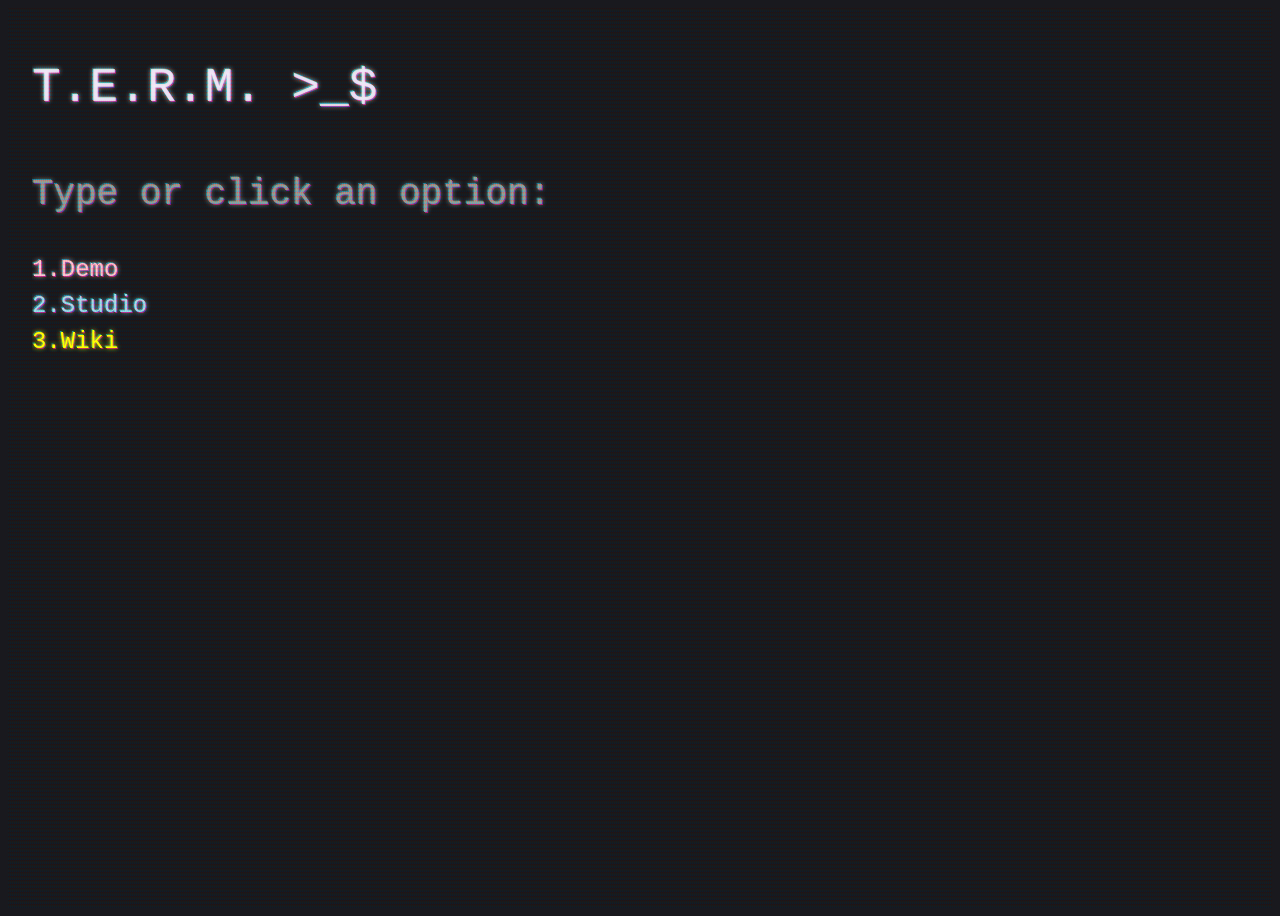
<file: docs/index.html>
<!doctype html>
<html lang="en">

<head>
	<meta charset="UTF-8" />
	<meta name="viewport" content="width=device-width, initial-scale=1" />
	<title>T.E.R.M. >_$ </title>
	<link rel="icon" type="image/png" href="./assets/favicon-96x96.png" sizes="96x96" />
	<link rel="icon" type="image/svg+xml" href="./assets/favicon.svg" />
	<link rel="shortcut icon" href="./assets/favicon.ico" />
	<link rel="apple-touch-icon" sizes="180x180" href="./assets/apple-touch-icon.png" />
	<link rel="manifest" href="./assets/site.webmanifest" />
	<link rel="stylesheet" href="./style/term.css" />
</head>

<body class="crt">
	<main class="wrapper">
		<h1 class="code print1">T.E.R.M. ><span class="cursor">_</span>$ </h1>
		<h2 class="code print2">Type or click an option:</h2>
		<span class="code print3"><a href="demo.html" class="pink">1.Demo</a></span>
		<span class="code print4"><a href="studio/term-studio.html" class="lightblue">2.Studio</a></span>
		<span class="code print5"><a href="https://github.com/amirabet/T.E.R.M./wiki" class="yellow">3.Wiki</a></span>
	</main>
	<script>
		const optionLinks = Array.from(document.querySelectorAll(".code a"));

		document.addEventListener("keydown", (event) => {
			if (event.ctrlKey || event.altKey || event.metaKey) return;

			const index = Number.parseInt(event.key, 10) - 1;
			const link = optionLinks[index];

			if (!Number.isInteger(index) || !link || !link.href || link.getAttribute("href") === "#") {
				return;
			}

			window.location.href = link.href;
		});
	</script>
</body>

</html>
</file>
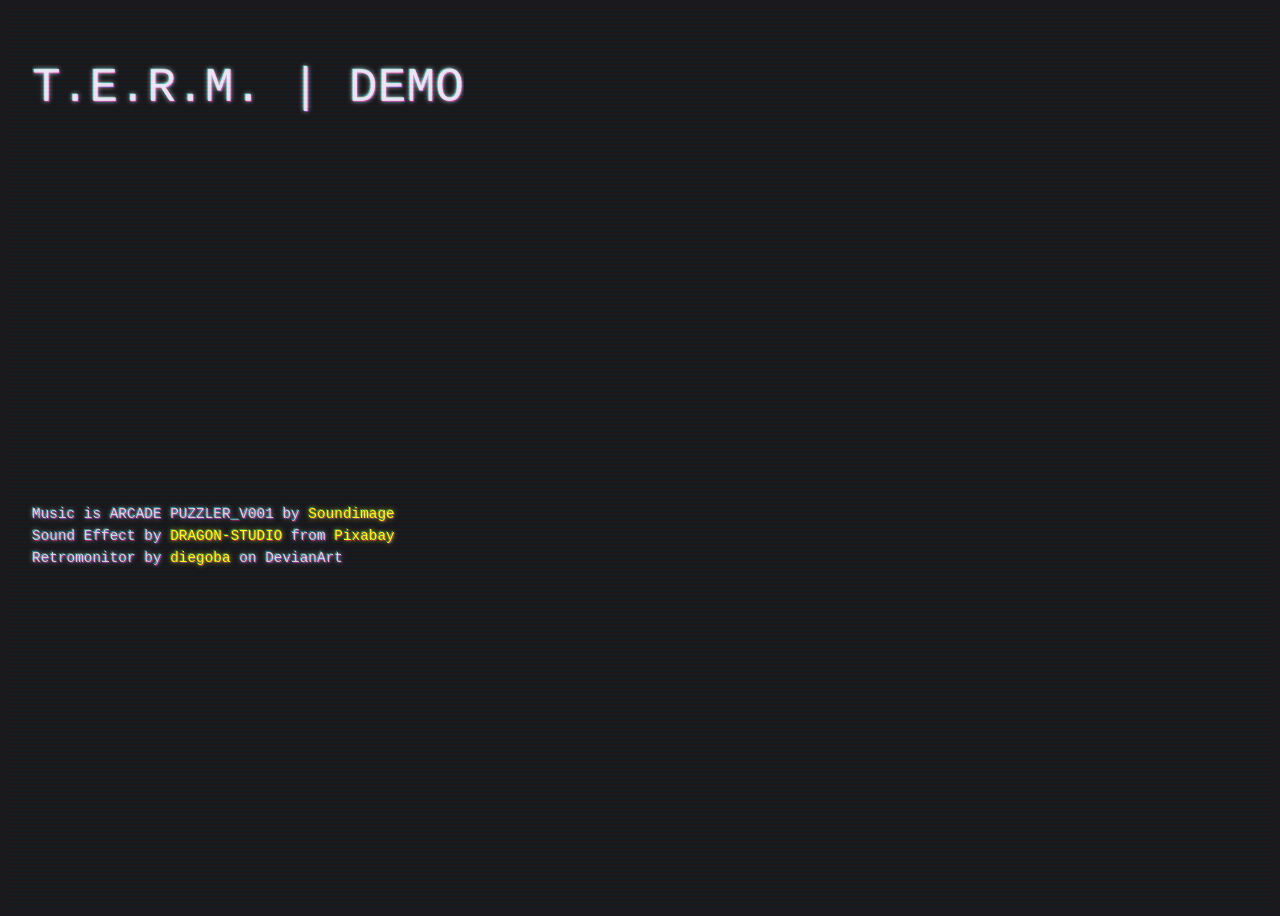
<file: docs/demo.html>
<!doctype html>
<html lang="en">

<head>
	<meta charset="UTF-8" />
	<meta name="viewport" content="width=device-width, initial-scale=1" />
	<title>T.E.R.M. >_$ | DEMO</title>
	<link rel="icon" type="image/png" href="./assets/favicon-96x96.png" sizes="96x96" />
	<link rel="icon" type="image/svg+xml" href="./assets/favicon.svg" />
	<link rel="shortcut icon" href="./assets/favicon.ico" />
	<link rel="apple-touch-icon" sizes="180x180" href="./assets/apple-touch-icon.png" />
	<link rel="manifest" href="./assets/site.webmanifest" />
	<link rel="stylesheet" href="./style/term.css" />
</head>

<body class="crt">
	<main class="wrapper">
		<h1 class="code print1">T.E.R.M. <span class="cursor">|</span> DEMO </h1>
		<div class="video-container">
			<iframe src="https://www.youtube.com/embed/kKQvgeXhQPw?si=sUzz5to6Mq0nsqqc" title="YouTube video player"
				frameborder="0"
				allow="accelerometer; autoplay; clipboard-write; encrypted-media; gyroscope; picture-in-picture; web-share"
				referrerpolicy="strict-origin-when-cross-origin" allowfullscreen></iframe>
		</div>
		<div class="video-credits">
			Music is ARCADE PUZZLER_V001 by <a href="https://soundimage.org/chiptunes/" class="yellow">Soundimage</a>
			<br />
			Sound Effect by <a
				href="https://pixabay.com/users/dragon-studio-38165424/?utm_source=link-attribution&utm_medium=referral&utm_campaign=music&utm_content=435501"
				class="yellow">DRAGON-STUDIO</a>
			from <a
				href="https://pixabay.com//?utm_source=link-attribution&utm_medium=referral&utm_campaign=music&utm_content=435501"
				class="yellow">Pixabay</a>
			<br />
			Retromonitor by <a href="https://www.deviantart.com/diegoba/art/Retro-Monitor-CRT-4-3-903053070"
				class="yellow">
				diegoba</a>
			on DevianArt
		</div>

	</main>


</body>

</html>
</file>
<file: docs/style/term.css>
/* CRT taken from https://codepen.io/thisanimus/pen/OJpaqWz */
:root {
	--crt-red: rgb(218, 49, 49);
	--crt-green: rgb(112, 159, 115);
	--crt-blue: rgb(40, 129, 206);
	--mono: "Cascadia Code", "Fira Code", "Consolas", "Courier New", monospace;
}

/* Global */
html {
	font-size: 1.5rem;
	font-family: var(--mono);
	font-weight: 300;
	min-height: 100%;
}

main {
	height: 100vh;
	height: 100dvh;
	color: rgba(255, 255, 255, 0.75);
}

h1 {
	line-height: 2;
	font-weight: 400;
}

h2 {

	color: #999;
	line-height: 1.5;
	font-weight: 300;
}

a {
	text-decoration: none;
	line-height: 1.5;
}

a:hover {
	animation: blinkTextCursor 500ms infinite normal;
}

.wrapper {
	padding-left: 1rem;
	display: inline-block;
	white-space: nowrap;
}

.crt {
	background-color: rgb(25, 25, 30);
	text-shadow:
		0 0 0.2em currentColor,
		1px 1px rgba(255, 0, 255, 0.5),
		-1px -1px rgba(0, 255, 255, 0.4);
	position: relative;
}

.crt:before,
.crt:after {
	content: "";
	transform: translateZ(0);
	pointer-events: none;
	opacity: 0.5;
	mix-blend-mode: overlay;
	position: absolute;
	height: 100%;
	width: 100%;
	left: 0;
	top: 0;
	z-index: 1;
}

.crt:before {
	background: repeating-linear-gradient(var(--crt-red) 0px,
			var(--crt-green) 2px,
			var(--crt-blue) 4px);
}

.crt:after {
	background: repeating-linear-gradient(90deg,
			var(--crt-red) 1px,
			var(--crt-green) 2px,
			var(--crt-blue) 3px);
}

.pink {
	color: pink;
}

.yellow {
	color: yellow;
}

.lightblue {
	color: lightblue;
}

.code {
	color: attr(data-color);
	animation: typewriter 1s steps(14) 1s 1 normal both;
	display: block;
	white-space: nowrap;
	overflow: hidden;
}

.code.print1 {
	animation-delay: 0.2s;
}

.code.print2 {
	animation-delay: 0.8s;
}

.code.print3 {
	animation-delay: 1.8s;
}

.code.print4 {
	animation-delay: 2.2s;
}

.code.print5 {
	animation-delay: 2.6s;
}

.cursor {
	display: inline-block;
	animation: blinkTextCursor 500ms infinite normal;
}

.video-container {
	position: relative;
	padding-bottom: 75%;
	height: 0;
	overflow: hidden;
	width: 100%;
	max-width: 960px;
}

.video-container iframe {
	position: absolute;
	top: 0;
	left: 0;
	width: 100%;
	height: 100%;
}

.video-credits {
	padding-top: 12px;
	font-size: 60%;
}

/* Animation */
@keyframes typewriter {
	from {
		width: 0;
	}

	to {
		width: 100%;
	}
}

@keyframes blinkTextCursor {
	from {
		opacity: 0;
	}

	to {
		opacity: 1;
	}
}
</file>
